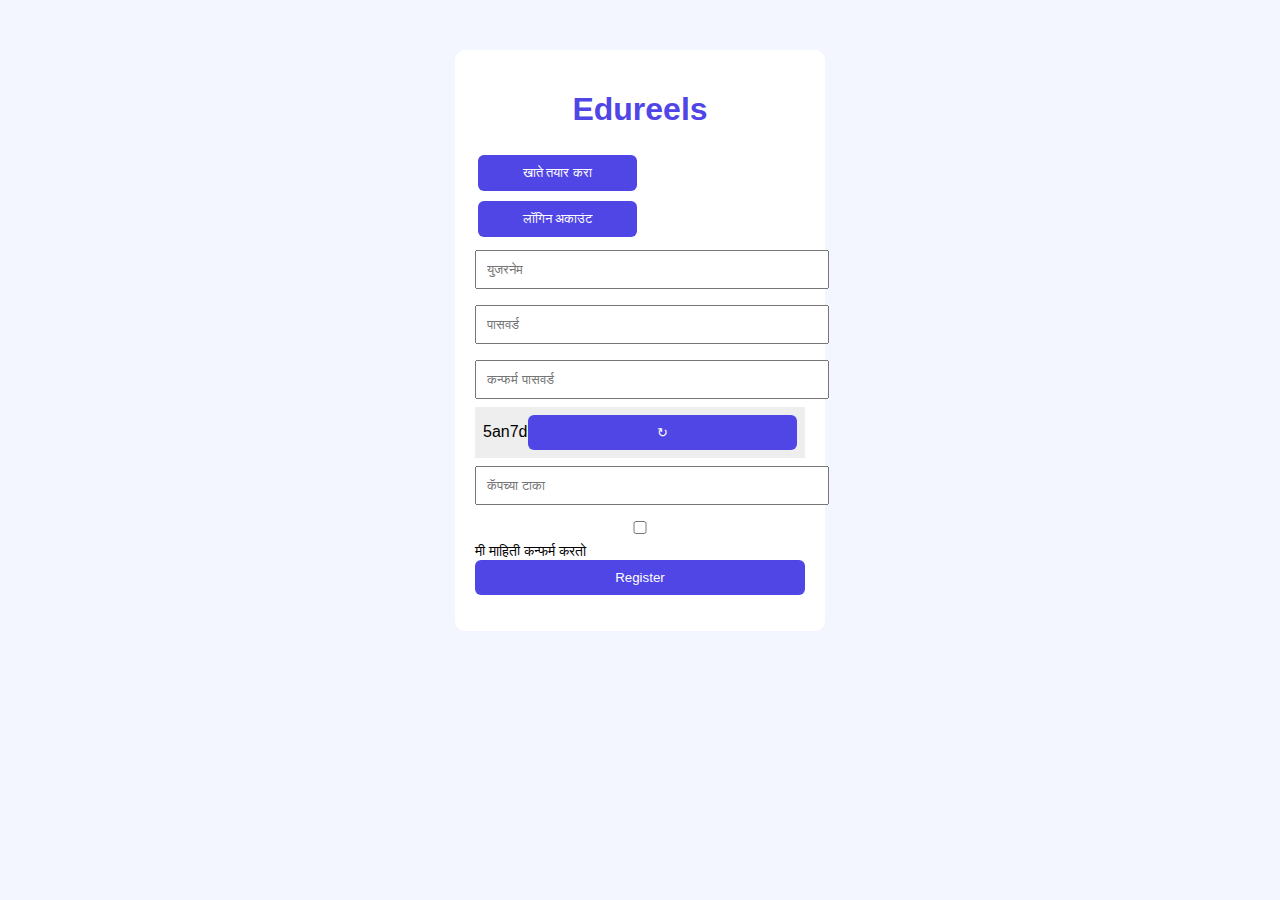
<file: index.html>
<!DOCTYPE html>
<html lang="mr">
<head>
<meta charset="UTF-8">
<title>Edureels | खाते</title>
<link rel="stylesheet" href="style.css">
</head>
<body>

<div class="box">
  <h1>Edureels</h1>

  <div class="tabs">
    <button onclick="showRegister()">खाते तयार करा</button>
    <button onclick="showLogin()">लॉगिन अकाउंट</button>
  </div>

  <!-- REGISTER -->
  <div id="register">
    <input id="ruser" placeholder="युजरनेम">
    <input id="rpass" type="password" placeholder="पासवर्ड">
    <input id="rcpass" type="password" placeholder="कन्फर्म पासवर्ड">

    <div class="captcha">
      <span id="captchaText"></span>
      <button onclick="generateCaptcha()">↻</button>
    </div>

    <input id="captchaInput" placeholder="कॅपच्या टाका">

    <label class="check">
      <input type="checkbox" id="confirmCheck">
      मी माहिती कन्फर्म करतो
    </label>

    <button onclick="register()">Register</button>
    <p id="rmsg"></p>
  </div>

  <!-- LOGIN -->
  <div id="login" style="display:none">
    <input id="luser" placeholder="युजरनेम">
    <input id="lpass" type="password" placeholder="पासवर्ड">
    <button onclick="login()">Login</button>
    <p id="lmsg"></p>
  </div>
</div>

<script src="script.js"></script>
</body>
</html>
</file>
<file: style.css>
body {
  background:#f4f6ff;
  font-family:Arial;
}

.box {
  width:330px;
  margin:50px auto;
  background:#fff;
  padding:20px;
  border-radius:10px;
}

h1 { text-align:center; color:#4f46e5; }

input {
  width:100%;
  padding:10px;
  margin:8px 0;
}

button {
  width:100%;
  padding:10px;
  background:#4f46e5;
  color:white;
  border:none;
  border-radius:6px;
}

.tabs button {
  width:48%;
  margin:5px 1%;
}

.captcha {
  display:flex;
  justify-content:space-between;
  align-items:center;
  background:#eee;
  padding:8px;
}

.check {
  font-size:14px;
}
</file>
